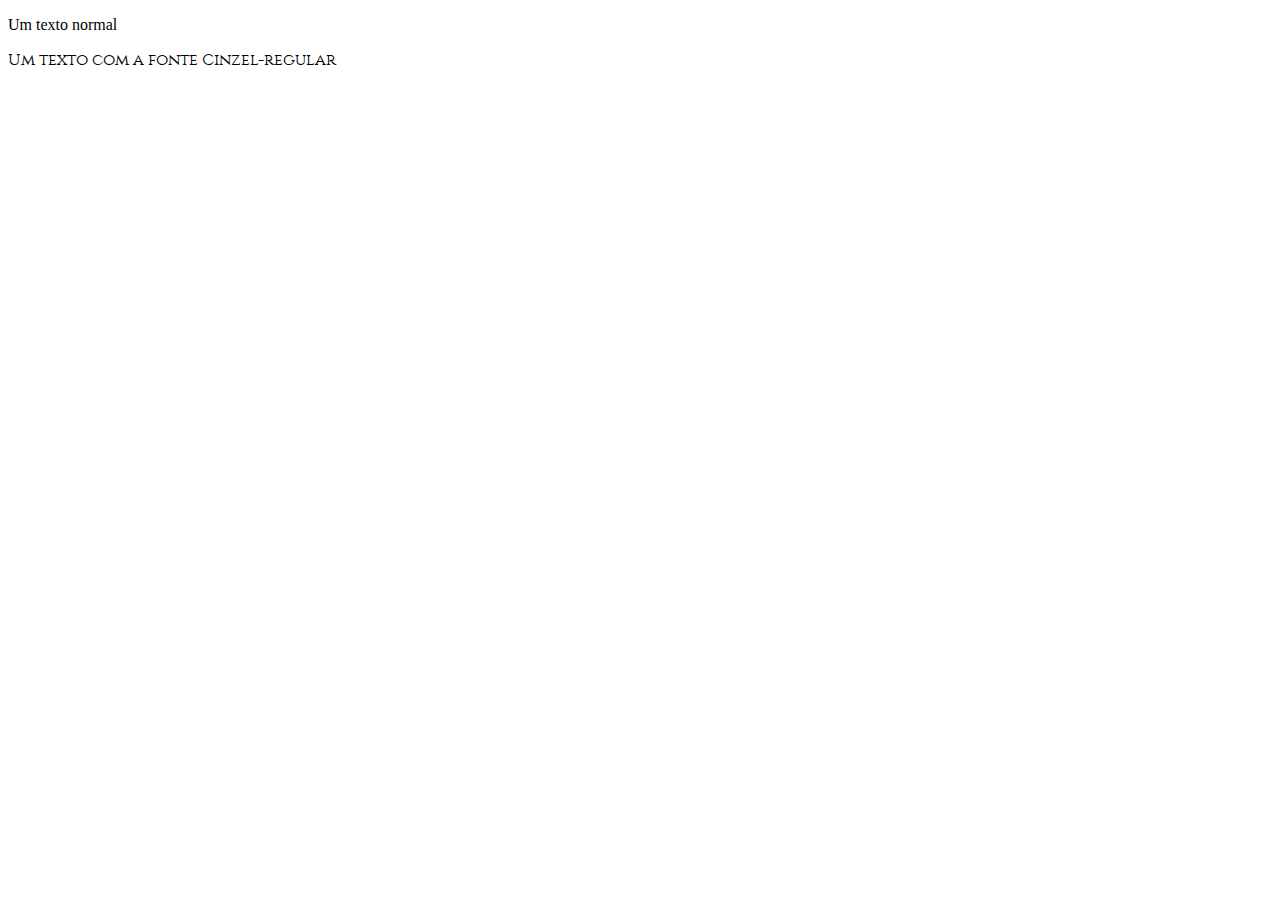
<file: index.html>
<!DOCTYPE html>
<html>
    <head>
        <title>Tutorial Font-face por LipESprY</title>
        <link rel="stylesheet" type="text/css" href="stylesheet.css">
        <style type="text/css">
            .cinzel {
                font-family: 'cinzelregular';
            }
        </style>
    </head>
    <body>
        <p>Um texto normal</p>
        <p class="cinzel">Um texto com a fonte Cinzel-regular</p>
    </body>
</html>
</file>
<file: stylesheet.css>
/*! Generated by Font Squirrel (https://www.fontsquirrel.com) on December 24, 2018 */



@font-face {
    font-family: 'cinzelregular';
    src: url('fontes/cinzel.regular-webfont.eot');
    src: url('fontes/cinzel.regular-webfont.eot?#iefix') format('embedded-opentype'),
         url('fontes/cinzel.regular-webfont.woff2') format('woff2'),
         url('fontes/cinzel.regular-webfont.woff') format('woff'),
         url('fontes/cinzel.regular-webfont.ttf') format('truetype'),
         url('fontes/cinzel.regular-webfont.svg#cinzelregular') format('svg');
    font-weight: normal;
    font-style: normal;

}
</file>
